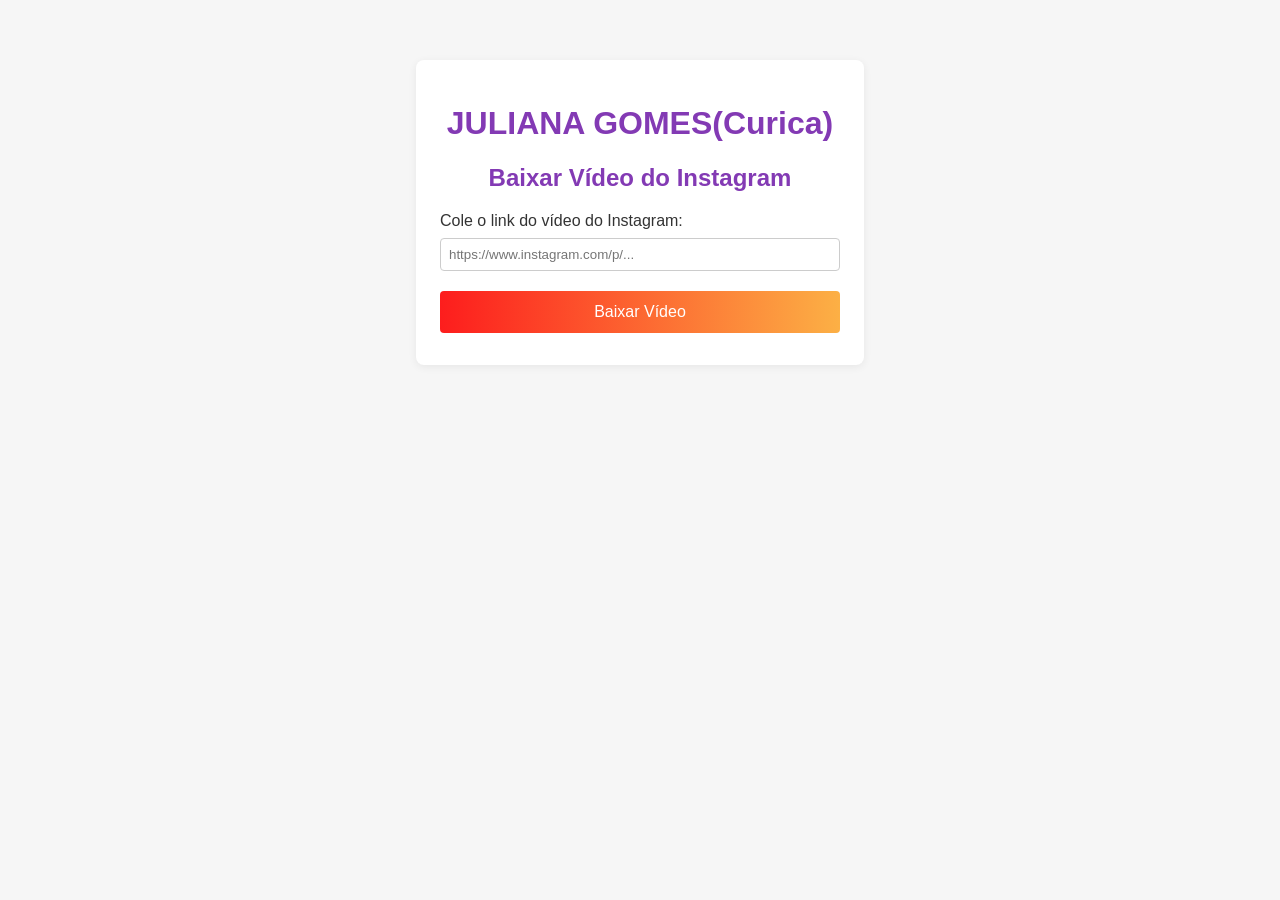
<file: index.html>
<!DOCTYPE html>
<html lang="pt-BR">
<head>
    <meta charset="UTF-8">
    <title>Baixar Vídeo do Instagram</title>
    <meta name="viewport" content="width=device-width, initial-scale=1.0">
    <link rel="stylesheet" href="style.css">
</head>
<body>
    <div class="container">
        <h1>JULIANA GOMES(Curica)</h1>
        <h2>Baixar Vídeo do Instagram</h2>
        
        <form id="downloadForm">
            <label for="instaUrl">Cole o link do vídeo do Instagram:</label>
            <input type="url" id="instaUrl" name="instaUrl" placeholder="https://www.instagram.com/p/..." required>
            <button type="submit" id="downloadBtn">Baixar Vídeo</button>
        </form>
        <div class="loader" id="loader" style="display:none;">Carregando...</div>
        <div class="error" id="errorMsg"></div>
        <a id="downloadLink" class="download-link" style="display:none;" target="_blank">Clique aqui para baixar</a>
    </div>
    <script src="script.js"></script>
</body>
</html>
</file>
<file: style.css>
body { 
    font-family: Arial, sans-serif; 
    background: #f6f6f6; 
    margin: 0; 
    padding: 0; 
}
.container{ 
    max-width: 400px; 
    margin: 60px auto; 
    background: #fff; 
    border-radius: 8px; 
    box-shadow: 0 2px 8px #0001; 
    padding: 24px; 
}
h1,h2 { 
    text-align: center; 
    color: #833AB4; 
}
label { 
    display: block; 
    margin-bottom: 8px; 
    color: #333; 
}
input[type="url"] { 
    width: 100%; 
    padding: 8px; 
    box-sizing: border-box; 
    border-radius: 4px; 
    border: 1px solid #ccc; 
    margin-bottom: 20px;
}
button { 
    background: linear-gradient(90deg, #fd1d1d 0%, #fcb045 100%); 
    color: #fff; 
    border: none; 
    border-radius: 4px; 
    padding: 12px 20px; 
    font-size: 16px; 
    cursor: pointer; 
    width: 100%; 
}
button:disabled { 
    opacity: 0.7; 
    cursor: not-allowed; 
}
.error { 
    color: #c00; 
    margin-top: 8px; 
}
.loader { 
    text-align: center; 
    margin-top: 12px; 
}
a.download-link { 
    display: block; 
    margin-top: 20px; 
    background: #28a745; 
    color: #fff; 
    text-align: center; 
    padding: 10px; 
    border-radius: 4px; 
    text-decoration: none;}
a.download-link:hover { 
    background: #218838; 
}
</file>
